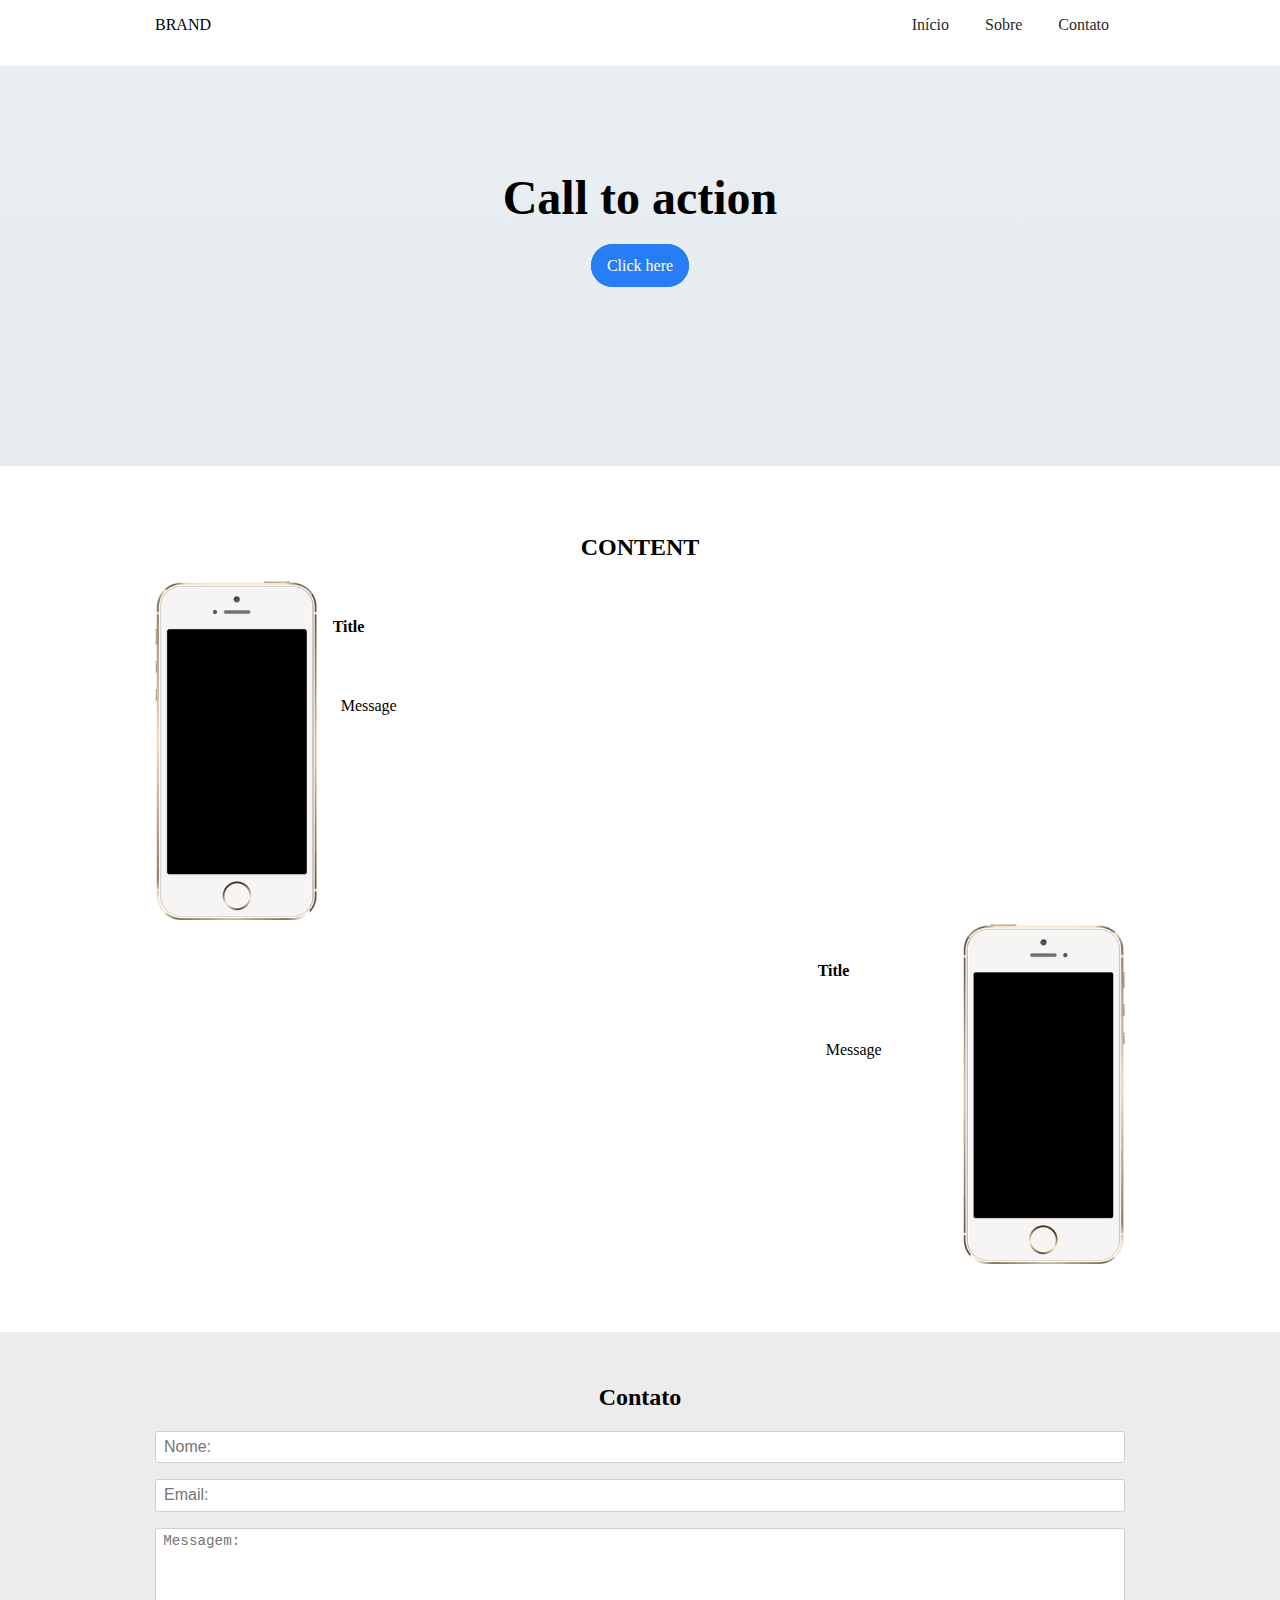
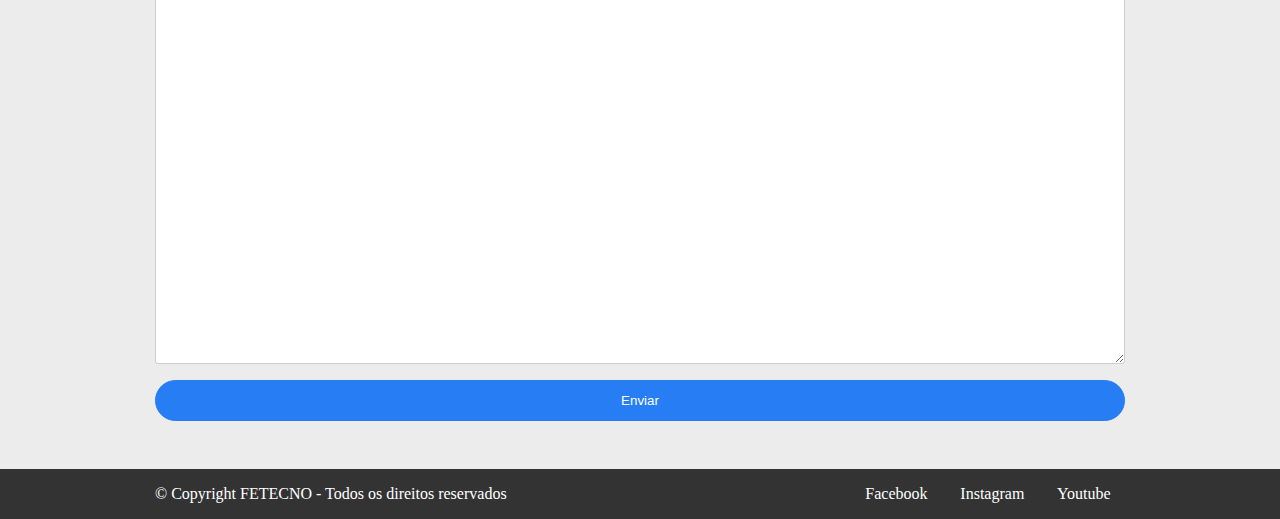
<file: index.html>
<!DOCTYPE html>
<html lang="en">
<head>
    <meta charset="UTF-8">
    <meta name="viewport" content="">
    <title>Title</title>
    <link rel="stylesheet" href="./css/normalize.css">
    <link rel="stylesheet" href="./css/grid.css">
    <link rel="stylesheet" href="./css/app.css">
</head>
<body>    
    <header id="header">
        <div class="row">
            <div class="one column">
                <div class="container">
                    <div class="row">
                        <div class="one-third column">
                            BRAND
                        </div>

                        <div class="two-third column">
                            <nav class="nav"> <!-- NAV Navegação  -->
                                <a href="">Início</a>
                                <a href="">Sobre</a>
                                <a href="">Contato</a>
                            </nav>
                        </div>
                    </div>
                </div>                
            </div>
        </div>

        <div class="row bg">
            <div class="container">
                <div class="one column">
                    <h1>Call to action</h1>
                    <a href="" class="btn btn-blue">Click here</a>
                </div>
            </div>            
        </div>

    </header>

    <section id="content">
        <div class="row">
            <div class="container">
                <div class="one column">
                    <h2 class="title">CONTENT</h2>
                </div>
                <div class="row">
                    <div class="one-third column left">
                        <div class="half column">
                            <img src="./img/iphone.png" class="img-responsive" alt="">
                        </div>
                        <div class="half column">
                            <h4>Title</h4>
                            <p>Message</p>
                        </div>                        
                    </div>
                </div>
                <div class="row">
                    <div class="one-third column right">
                        <div class="half column">
                            <img src="./img/iphone.png" class="img-responsive" alt="">
                        </div>
                        <div class="half column text">
                            <h4>Title</h4>
                            <p>Message</p>
                        </div>                        
                    </div>
                </div>
            </div>
        </div>
    </section>

    <section id="contact">
        <div class="row">
            <div class="container">
                <div class="one column">
                    <h2 class="title">Contato</h2>
                </div>

                <div class="one column">
                    <form action="">
                        <div class="form-group">
                            <input type="text" class="form-control" placeholder="Nome:">
                        </div>
                        <div class="form-group">
                            <input type="email" class="form-control" placeholder="Email:">
                        </div>
                        <div class="form-group">
                            <textarea class="form-control" cols="30" rows="20" placeholder="Messagem:"></textarea>
                        </div>
                        <div class="form-group">
                            <button type="submit" class="btn btn-block btn-blue">Enviar</button>
                        </div>
                    </form>
                </div>
            </div>
        </div>
    </section>

    <footer id="footer">
        <div class="row">
            <div class="container">
                <div class="one column">
                    <div class="half column">
                        <p>&copy; Copyright FETECNO - Todos os direitos reservados</p>
                    </div>
                    <div class="half column">
                        <nav class="social">
                            <a href="">Facebook</a>
                            <a href="">Instagram</a>
                            <a href="">Youtube</a>
                        </nav>
                    </div>
                </div>
            </div>
        </div>
    </footer>

</body>
</html>
</file>
<file: css/grid.css>
.row:before,
.row:after {
    display: table;
    content: " ";
    clear: both;
}

.container {
    width: 970px;
    margin: 0 auto; /* Centralizar */
    position: relative;
}

.one,
.one-third,
.two-third,
.one-fourth,
.half {
    width: 100%;
}

@media only screen and (min-width: 800px) {
    .one {
        width: 100%;
    }
    .half {
        width: calc(100% / 2);
    }
    .one-third {
        width: calc(100% / 3);
    }
    .one-fourth {
        width: calc(100% / 4);
    }
    .two-third {
        width: calc(100% / 3 * 2);
    }
    .column {
        float: left;
    }
}
</file>
<file: css/app.css>
#header {    
    padding: 1em 0;
}

#header .nav {
    text-align: right;
}

#header .nav a{
    text-decoration: none; /* Tira o sublinhado do link a */
    padding: 0 1em; /* Espaçamento */
    color: #292929 ;
}

#header .bg {
    background: linear-gradient(#E9EEF2, #E6EBEF);
    margin: 2em 0;
    min-height: 400px; /* Altura mínima */
    text-align: center;
}

#header .bg h1 {
    padding: 1.5em 0 0 0;
    font-size: 3em;    
}


.btn {
    padding: 12px 15px;
    border-radius: 30px;
    background: #ececec;
    text-decoration: none;
    border: 1px solid #ececec;
}

.btn.btn-blue {
    background: #267df4;
    border: 1px solid #267df4;
    color: #ffffff;
}

.btn.btn-block {
    display: block;
    width: 100%;
}

.img-responsive {
    max-width: 100%;
}

#content .right {
    float: right;
    transform: scaleX(-1); /* Inverte os lados da propriedade */
}

#content .right .text {    
    transform: scaleX(-1); /* Inverte os lados da propriedade */
}

#content h4 {
    padding: 1em;
    font-size: 1em;
}

#content p {
    padding: 1.5em;
}

.title {
    text-align: center;
}

#contact {
    background: #ececec;
    padding: 2em 0;
    text-align: center;
}

.form-group {
    margin-bottom: 1em;
}

.form-control {
    display: block;
    width: 100%;    
    line-height: 1.5;
    padding: 0.2em 0.5em;
    border: 1px solid #cecece;
    border-radius: 0.2em;
}

#content {
    padding: 0 0 4em 0;
}

#footer {
    background: #333333;
    color: #ffffff;
}

#footer .social{
    text-align: right;
    margin: 1em 0 0 0;
}

#footer .social a{
    text-decoration: none;
    color: #ffffff;
    padding: 0.9em;
}

#footer .social a:hover{
    text-decoration: underline;
}
</file>
